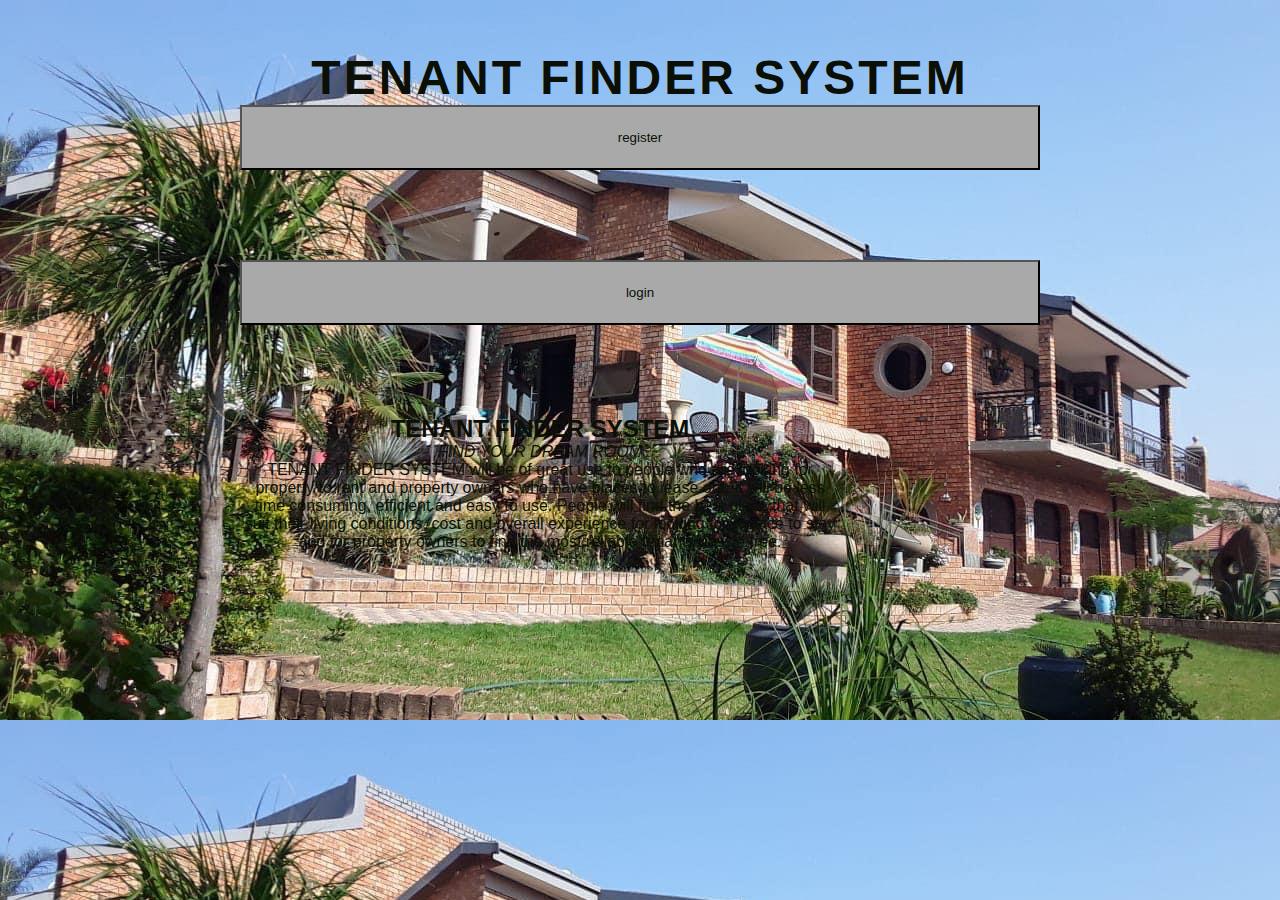
<file: homepage.html>
<!DOCTYPE html>
<html>
<meta charset="UTF-8">
<meta name="viewport" content="width=device-width, initial-scale=1">

<link rel="stylesheet" href="https://cdn.jsdelivr.net/npm/bootstrap@4.1.3/dist/css/bootstrap.min.css" integrity="sha384-MCw98/SFnGE8fJT3GXwEOngsV7Zt27NXFoaoApmYm81iuXoPkFOJwJ8ERdknLPMO" crossorigin="anonymous">
<link rel="stylesheet" href="styleHomepage.css">  
<script src="https://code.jquery.com/jquery-3.3.1.slim.min.js" integrity="sha384-q8i/X+965DzO0rT7abK41JStQIAqVgRVzpbzo5smXKp4YfRvH+8abtTE1Pi6jizo" crossorigin="anonymous"></script>
  <script src="https://cdn.jsdelivr.net/npm/popper.js@1.14.3/dist/umd/popper.min.js" integrity="sha384-ZMP7rVo3mIykV+2+9J3UJ46jBk0WLaUAdn689aCwoqbBJiSnjAK/l8WvCWPIPm49" crossorigin="anonymous"></script>
  <script src="https://cdn.jsdelivr.net/npm/bootstrap@4.1.3/dist/js/bootstrap.min.js" integrity="sha384-ChfqqxuZUCnJSK3+MXmPNIyE6ZbWh2IMqE241rYiqJxyMiZ6OW/JmZQ5stwEULTy" crossorigin="anonymous"></script>
<h1>TENANT FINDER SYSTEM </h1>
<body>
  <style>
    *,h1{
      color: rgb(11, 15, 5);
      font-family: 'Lucida Sans', 'Lucida Sans Regular', 'Lucida Grande', 'Lucida Sans Unicode', Geneva, Verdana, sans-serif;
   
    }
    
    button{
      background-color: darkgrey;
      width: 800px;
      height: 65px;
    }
    img{

      height: 400px;
    }
    body{
      background-color: darkcyan;

    }
  </style>

<a href="register.html">
  <button name = 'sbmt' class="btn btn-success" type = 'submit' >register</button><br><br><br><br><br><br> 
</a>
<a href="login.html">
  <button name = 'lgn' class="btn btn-secondary">login</button><br><br><br><br><br>
</a>
<section>
  </div><br>
</section>



<footer class="w3-container w3-padding-64 w3-center w3-black w3-xlarge">
  <a href="#"><i class="fa fa-facebook-official"></i></a>
  <a href="#"><i class="fa fa-pinterest-p"></i></a>
  <a href="#"><i class="fa fa-twitter"></i></a>
  <a href="#"><i class="fa fa-flickr"></i></a>
  <a href="#"><i class="fa fa-linkedin"></i></a>
  <p class="w3-medium">
    <section class="w3-container w3-center w3-content" style="max-width:600px">
      <h2 class="w3-wide">TENANT FINDER SYSTEM</h2>
      <p class="w3-opacity"><i>FIND YOUR DREAM ROOM</i></p>
      <p class="w3-justify">TENANT FINDER SYSTEM will be of great use to people who are looking for property to rent and property owners who have places to lease out. It will be less time consuming, efficient and easy to use. People will find the best place that will suit their living conditions, cost and overall experience for looking for a place to stay and for property owners to find the most reliable tenants hassle free.</p>
    </section>
  </p>
</footer>
</body>
</html>
<script>
    var myIndex = 0;
    carousel();
    
    function carousel() {
      var i;
      var x = document.getElementsByClassName("mySlides");
      for (i = 0; i < x.length; i++) {
         x[i].style.display = "none";
      }
      myIndex++;
      if (myIndex > x.length) {myIndex = 1}
      x[myIndex-1].style.display = "block";
      setTimeout(carousel, 3000);
    }
    </script>
</file>
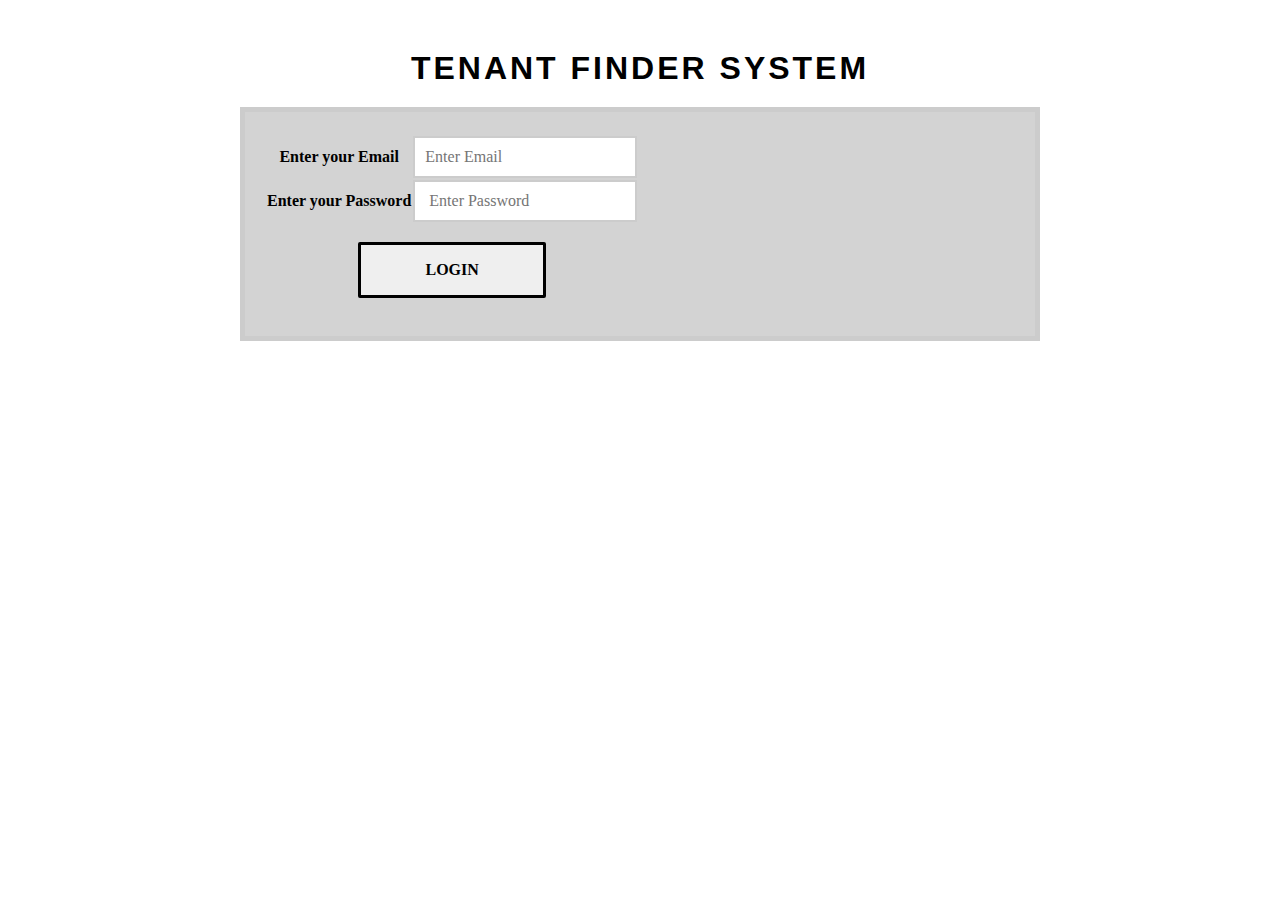
<file: login.html>
<!Doctype html>  
<html lang="en">  
<head>  
  <meta charset="utf-8"> 
  <link rel="stylesheet" href="StyleLogin.css"> 
  <link rel="stylesheet" href="https://www.phptutorial.net/app/css/style.css">
  <meta name="viewport" content="width=device-width, initial-scale=1, shrink-to-fit=no">  
  <title> LOGIN </title>  
<style>  
</style>  
</head>  
<body>  
<h1> TENANT FINDER SYSTEM </h1>  
<form action="login.php" method="post">  
<table>  
 <tr>  
     
 </tr>  
  
  <tr>  
    <td> <b> Enter your Email </b> </td>  
    <td> <input type="email" name="mail" placeholder= "Enter Email" > </td>  
  </tr>  
  <tr>  
    <td> <b> Enter your Password </b> </td>  
    <td> <input type="password" name="psswd" placeholder=" Enter Password" > </td>  
  </tr>  
  <tr>    
        </select>  
    </td>  
  </tr>  
  <tr>  
    <td colspan="2" align ="center">  
    <input type ="submit" name="save" value="LOGIN"/>    
    </td>  
  </tr>  
</table>  
</form>  
</body>  
</html>
</file>
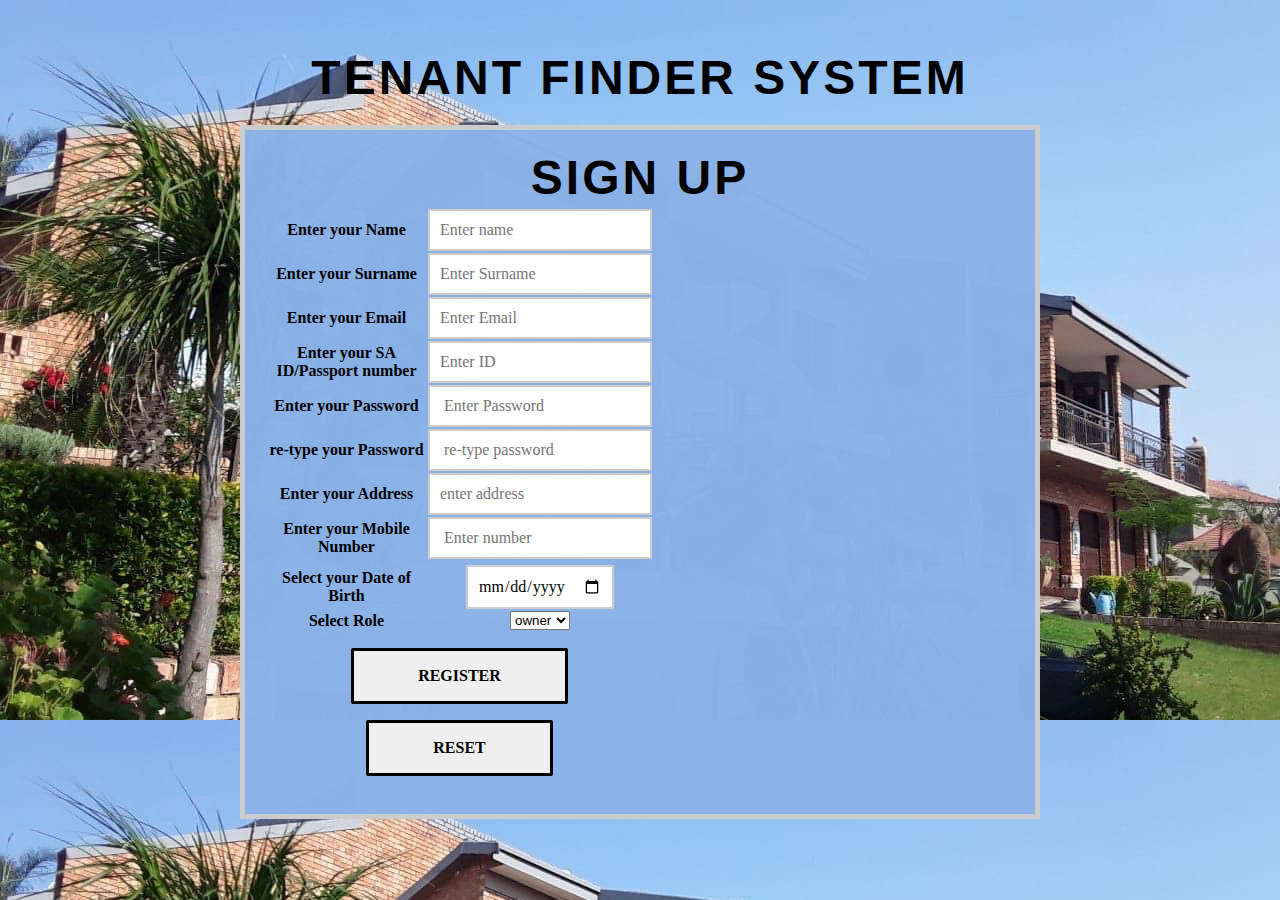
<file: register.html>
<!DOCTYPE html>
<html lang="en">
<head>
    <h1>TENANT FINDER SYSTEM</h1>
    <meta charset="UTF-8">
    <meta name="viewport" content="width=device-width, initial-scale=1.0">
    <link rel="stylesheet" href="https://www.phptutorial.net/app/css/style.css">
    <link rel="stylesheet" href="styleHomepage.css">
    <title>Register</title>
</head>
<body>
<main>
    <form action="register.php" method="get">
        <h1>Sign Up</h1>
        
        
 
  
</head>  
<body>  
  
<table>  
 <tr>  
    <td colspan="2"></td>  
 </tr>  
  <tr>  
    <td width="159"> <b> Enter your Name </b> </td>  
    <td width="218">  
    <input type="text" placeholder="Enter name" name = "nme"  pattern="[a-z A-Z]*" required /> </td>  
  </tr>
  <tr>  
    <td width="159"> <b> Enter your Surname </b> </td>  
    <td width="218">  
    <input type="text" placeholder="Enter Surname" name = "srnam"  pattern="[a-z A-Z]*" required /> </td>  
  </tr>  
  <tr>  
    <td> <b> Enter your Email </b> </td>  
    <td> <input type="email" name="mail" placeholder= "Enter Email" > </td>  
  </tr> 
  <tr>  
  <td> <b> Enter your SA ID/Passport number</b> </td>  
    <td> <input type="text" name="id" placeholder= "Enter ID" ></td>  
  </tr>  
  <tr>  
    <td> <b> Enter your Password </b> </td>  
    <td> <input type="password" name="psswd" placeholder=" Enter Password" > </td>  
  </tr>
  <tr>  
    <td> <b> re-type your Password </b> </td>  
    <td> <input type="password" name="passwd" placeholder=" re-type password" > </td>  
  </tr>  
  <tr>  
    <td> <b> Enter your Address </b> </td>  
    <td> <input type = "text" placeholder = "enter address" name = "Address"></td>  
  </tr>  
  <tr>  
    <td> <b> Enter your Mobile Number </b> </td>  
    <td> <input type="text" pattern="[0-9]*" name="cntct"  placeholder=" Enter number" > </td>  
  </tr>  
  <tr>
        
  </tr>  
  <tr>  
    </tr>  
  <tr>  
    <td> <b> Select your Date of Birth </b> </td>  
    <td>
        <input type="date" name="birth" id=""><br>  
    </td>  
  </tr>
  <td> <b> Select Role </b> </td>  
    <td>
      <select name="role" id="" value = "select role">
      <option value="owner" id = "owner">owner</option>
      <option value="tenant" id = "tenant">tenant</option>
    </select>
    </td>  
  </tr>  
  <tr>  
    <td colspan="2" align ="center">  
    <input type ="submit" name="save" value="Register"/>  
    <input type="reset" value="Reset"/>  
    </td>  
  </tr>  

</form>
</table>  
</form>  
</body>  
</html>
</file>
<file: styleHomepage.css>
input[type=radio] { width:20px; }  
input[type=checkbox]{ width:20px; }  
* {  
    padding: 0;  
    margin: 0;  
    box-sizing: border-box;
      
}  
body {
  background-image: url("WhatsApp Image 2023-02-22 at 11.47.34 (1).jpeg");  
    margin: 50px auto;  
    text-align: center;  
    width: 800px;  
}  
input[type=reset] {  
  border: 3px solid;    
  border-radius: 2px;      
  display: block;    
  font-size: 1em;    
  font-weight: bold;    
  margin: 1em auto;    
  padding: 1em 4em;    
 position: relative;    
  text-transform: uppercase;    
}    
input[type=reset]::before   
{    
  background: rgb(233, 232, 232);    
  content: '';    
  position: absolute;    
  z-index: -1;    
}    
input[type=reset]:hover {    
  color: #1A33FF;    
}    
input {  
    border: 2px solid #ccc;  
    font-size: 1rem;  
    font-weight: 100;  
    font-family: 'Lato';  
    padding: 10px;  
}  
form {  
    margin: 20px auto;  
    padding: 20px;  
    border: 5px solid #ccc;  
    background: #8bb2eafa;  
}  
h1 {  
    font-family: 'Trebuchet MS', 'Lucida Sans Unicode', 'Lucida Grande', 'Lucida Sans', Arial, sans-serif;  
  display: block;  
  font-size: 3rem;  
  font-weight: bold;  
  text-align: center;  
  letter-spacing: 3px;  
  color: black;  
    text-transform: uppercase;
      
}  
    input[type=submit] {    
  border: 3px solid;    
  border-radius: 2px;    
     
  display: block;    
  font-size: 1em;    
  font-weight: bold;    
  margin: 1em auto;    
  padding: 1em 4em;    
 position: relative;    
  text-transform: uppercase;    
}    
input[type=submit]::before   
{    
  background: #fff;    
  content: '';    
  position: absolute;    
  z-index: -1;    
}    
input[type=submit]:hover {    
  color: #1A33FF;    
}
</file>
<file: StyleLogin.css>
input[type=radio] { width:20px; }  
input[type=checkbox]{ width:20px; }  
* {  
    padding: 0;  
    margin: 0;  
    box-sizing: border-box;  
}
h1{
    color: black;
    font-family: Verdana, Geneva, Tahoma, sans-serif;
    
}  
body {  
    margin: 50px auto;  
    text-align: center;  
    width: 800px;  
}  
input[type=reset] {  
  border: 3px solid;    
  border-radius: 2px;    
  display: block;    
  font-size: 1em;    
  font-weight: bold;    
  margin: 1em auto;    
  padding: 1em 4em;    
 position: relative;    
  text-transform: uppercase;    
}    
input[type=reset]::before   
{    
  background: #fff;    
  content: '';    
  position: absolute;    
  z-index: -1;    
}    
input[type=reset]:hover {    
  color: #1A33FF;    
}    
input {  
    border: 2px solid #ccc;  
    font-size: 1rem;  
    font-weight: 100;  
    font-family: 'Lato';  
    padding: 10px;  
}  
form {  
    margin: 20px auto;  
    padding: 20px;  
    border: 5px solid #ccc;  
    background: lightgrey;  
}  
h1 {  
    font-family: sans-serif;  
  display: block;  
  font-size: 2rem;  
  font-weight: bold;  
  text-align: center;  
  letter-spacing: 3px;  
  color: black;
  text-transform: uppercase;  
}  
    input[type=submit] {    
  border: 3px solid;    
  border-radius: 2px;    
  display: block;    
  font-size: 1em;    
  font-weight: bold;    
  margin: 1em auto;    
  padding: 1em 4em;    
  position: relative;    
  text-transform: uppercase;    
}    
input[type=submit]::before   
{    
  background: #fff;    
  content: '';    
  position: absolute;    
  z-index: -1;    
}    
input[type=submit]:hover {    
  color: #1A33FF;    
}
</file>
